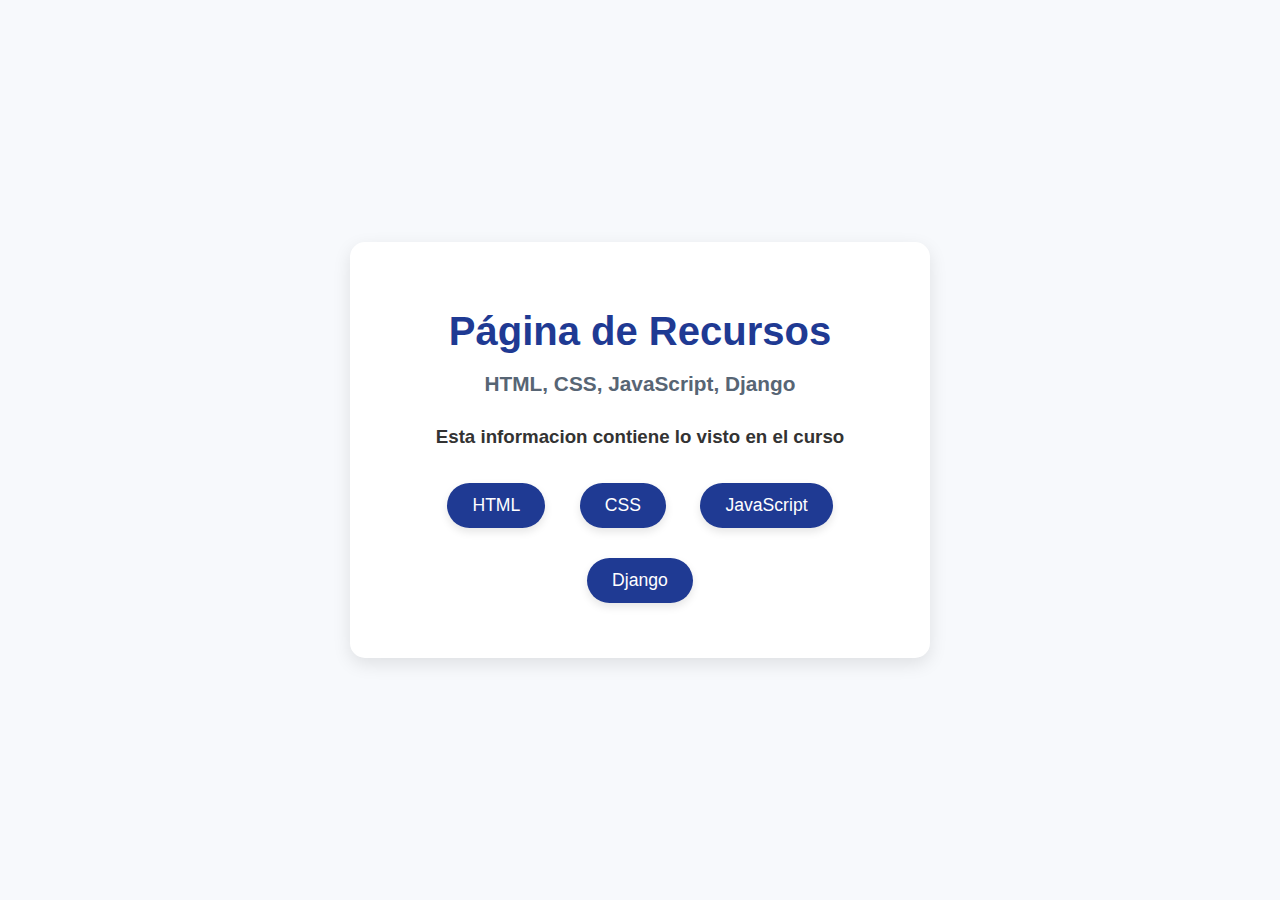
<file: index.html>
<!DOCTYPE html>
<html lang="es">
<head>
    <meta charset="UTF-8">
    <meta name="viewport" content="width=device-width, initial-scale=1.0">
    <title>Página de Recursos</title>  
    <link rel="stylesheet" href="style.css"> 
</head>
<body>
    <div class="container">
        <h1>Página de Recursos</h1>
        <h2>HTML, CSS, JavaScript, Django</h2>
        <h3> Esta informacion contiene lo visto en el curso</h3>
        <nav>
            <a href="https://www.dropbox.com/scl/fi/0xp52n09phgg0glpa3845/Estructura-HTML-1.pdf?rlkey=hqk0i1ttozdjg4j9rqw4qtmxa&st=wxiuakef&dl=0" target="_blank">HTML</a>
            <a href="https://www.dropbox.com/scl/fi/tcm67ajonfv5j8exo3k6k/Estilos-CSS.pdf?rlkey=wgtzxbnyh4x6tudlqdsvfm46m&st=bsxu7h81&dl=0" target="_blank">CSS</a>
            <a href="https://www.dropbox.com/scl/fi/1a2y1nhkx4fnyz76bpq8e/Funciones-web-con-JavaScript.pdf?rlkey=xmt26nra9ux1h1wmg9e9fkkb2&st=ofn7am7q&dl=0" target="_blank">JavaScript</a>
            <a href="https://www.dropbox.com/scl/fi/lnhadzrg11vqowkkr32yz/Introducci-n-a-Django.pdf?rlkey=q3z3nj9598ywb4218begasjlg&st=s45di10g&dl=0" target="_blank">Django</a>
        </nav>
    </div>
</body>
</html>
</file>
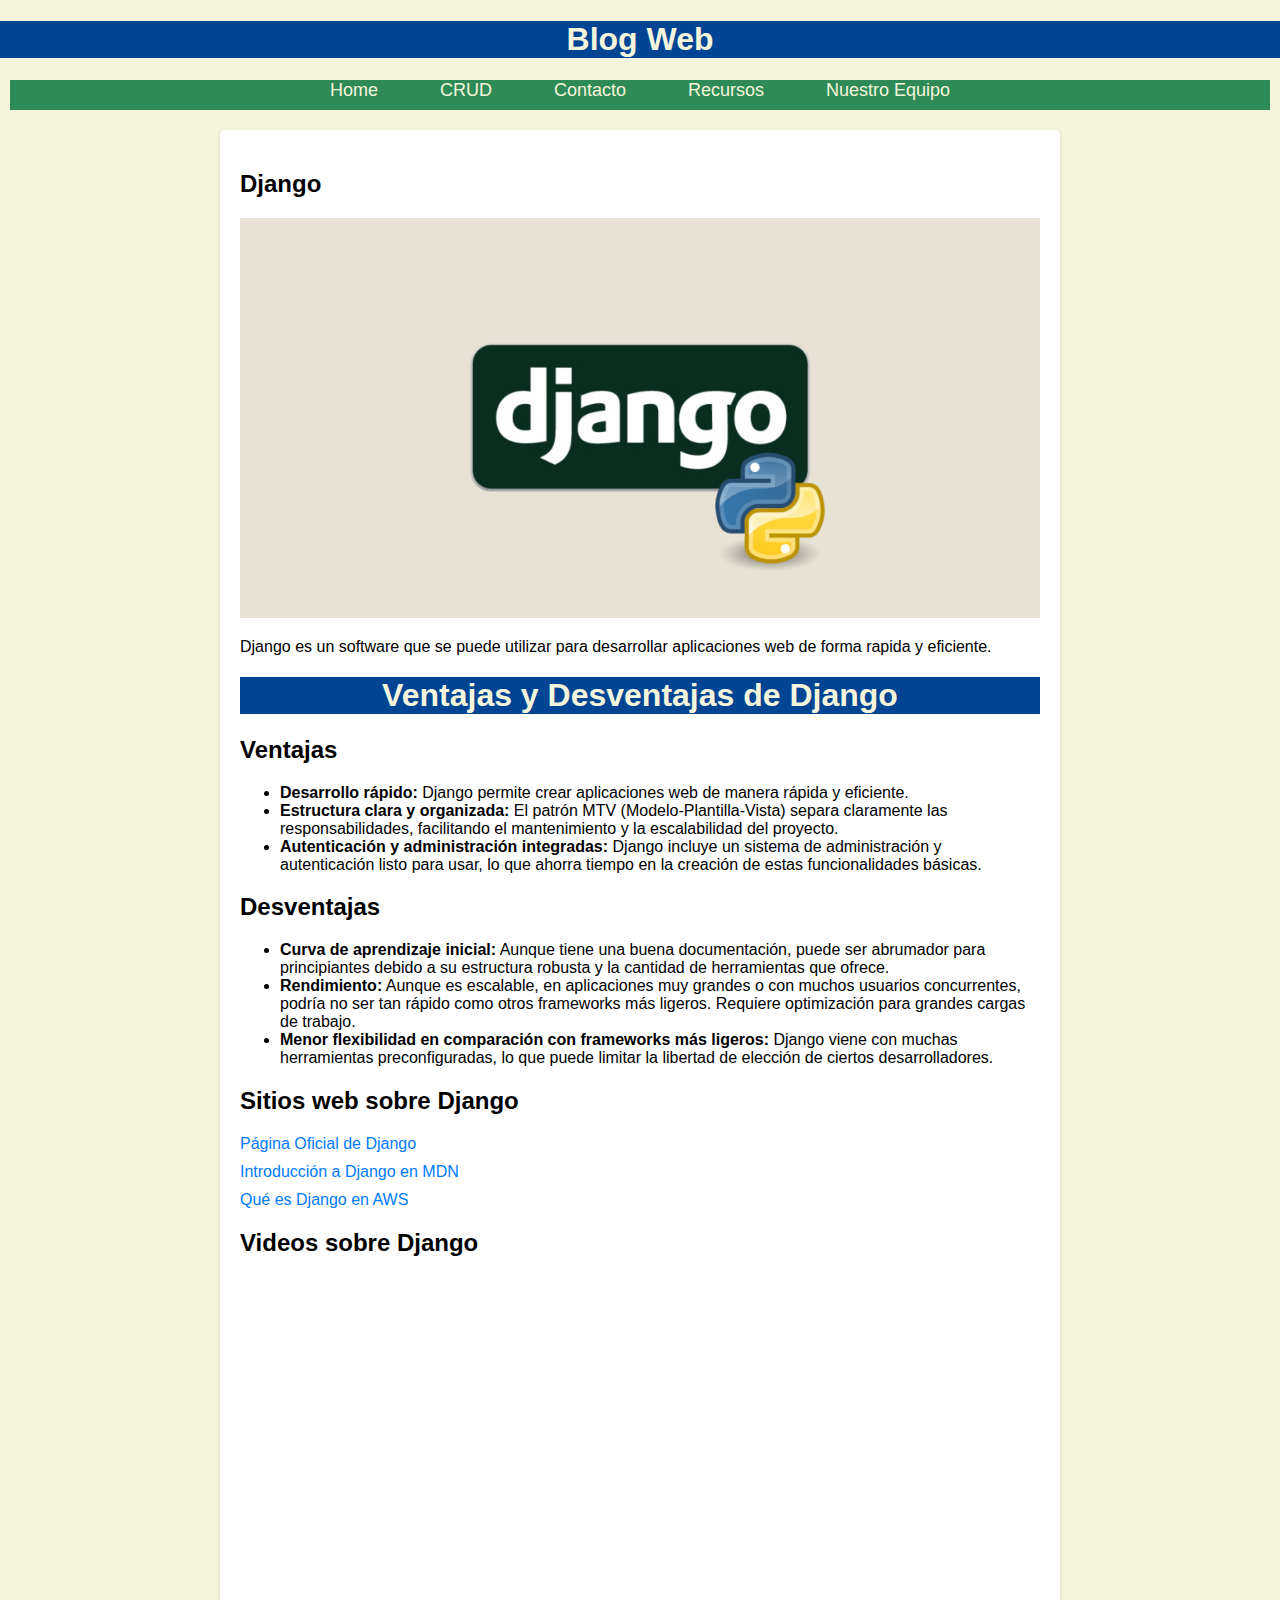
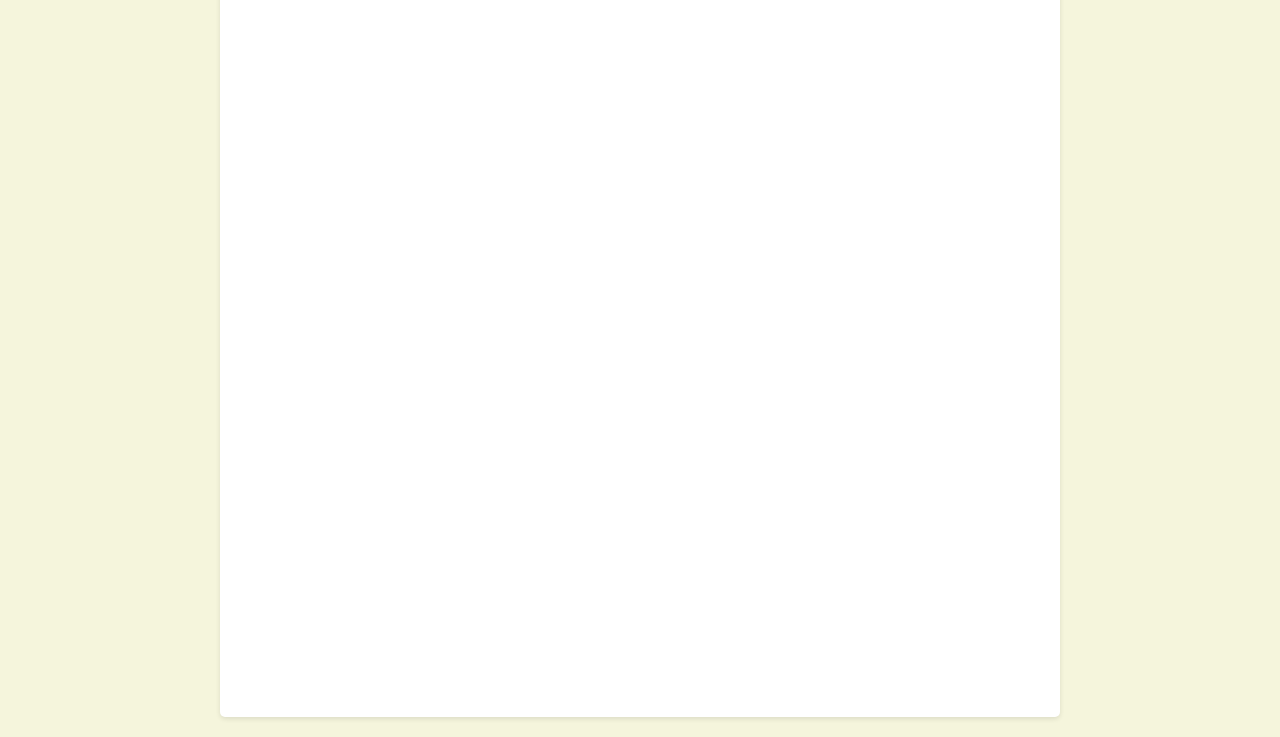
<file: Pagina 2/Index.html>
<!DOCTYPE html>
<html lang="es">
<head>
    <meta charset="UTF-8">
    <meta name="viewport" content="width=device-width, initial-scale=1.0">
    <title>Página Principal</title>
    <link rel="stylesheet" href="styles.css">
</head>
<body>
    <h1>Blog Web</h1>
    <ul id="index">
        
    </ul>

    <div id="contenido">
        <h2>Django</h2>
        <img src="/Imagenes/Django.JPG" alt="Imagen de Django" class="django-image">
        <p>Django es un software que se puede utilizar para desarrollar aplicaciones web de forma rapida y eficiente. </p>
    <h1>Ventajas y Desventajas de Django</h1>

    <h2>Ventajas</h2>
    <ul>
        <li><strong>Desarrollo rápido:</strong> Django permite crear aplicaciones web de manera rápida y eficiente.</li>
        <li><strong>Estructura clara y organizada:</strong> El patrón MTV (Modelo-Plantilla-Vista) separa claramente las responsabilidades, facilitando el mantenimiento y la escalabilidad del proyecto.</li>
        <li><strong>Autenticación y administración integradas:</strong> Django incluye un sistema de administración y autenticación listo para usar, lo que ahorra tiempo en la creación de estas funcionalidades básicas.</li>
    </ul>

    <h2>Desventajas</h2>
    <ul>
        <li><strong>Curva de aprendizaje inicial:</strong> Aunque tiene una buena documentación, puede ser abrumador para principiantes debido a su estructura robusta y la cantidad de herramientas que ofrece.</li>
        <li><strong>Rendimiento:</strong> Aunque es escalable, en aplicaciones muy grandes o con muchos usuarios concurrentes, podría no ser tan rápido como otros frameworks más ligeros. Requiere optimización para grandes cargas de trabajo.</li>
        <li><strong>Menor flexibilidad en comparación con frameworks más ligeros:</strong> Django viene con muchas herramientas preconfiguradas, lo que puede limitar la libertad de elección de ciertos desarrolladores.</li>
    </ul>
        <h2>Sitios web sobre Django</h2>
        <ul class="table-of-contents">
            <li><a href="https://www.djangoproject.com" target="_blank">Página Oficial de Django</a></li>
            <li><a href="https://developer.mozilla.org/es/docs/Learn/Server-side/Django/Introduction" target="_blank">Introducción a Django en MDN</a></li>
            <li><a href="https://aws.amazon.com/es/what-is/django/" target="_blank">Qué es Django en AWS</a></li>
        </ul>
        <h2>Videos sobre Django</h2>
        <iframe width="560" height="315" src="https://www.youtube.com/embed/srkMntDfil4" title="Video sobre Django" frameborder="0" allowfullscreen></iframe>
        <iframe width="560" height="315" src="https://www.youtube.com/embed/nGvWAfu_a7c" title="Otro Video sobre Django" frameborder="0" allowfullscreen></iframe>
    </div>

    <script src="script.js"></script>
</body>
</html>
</file>
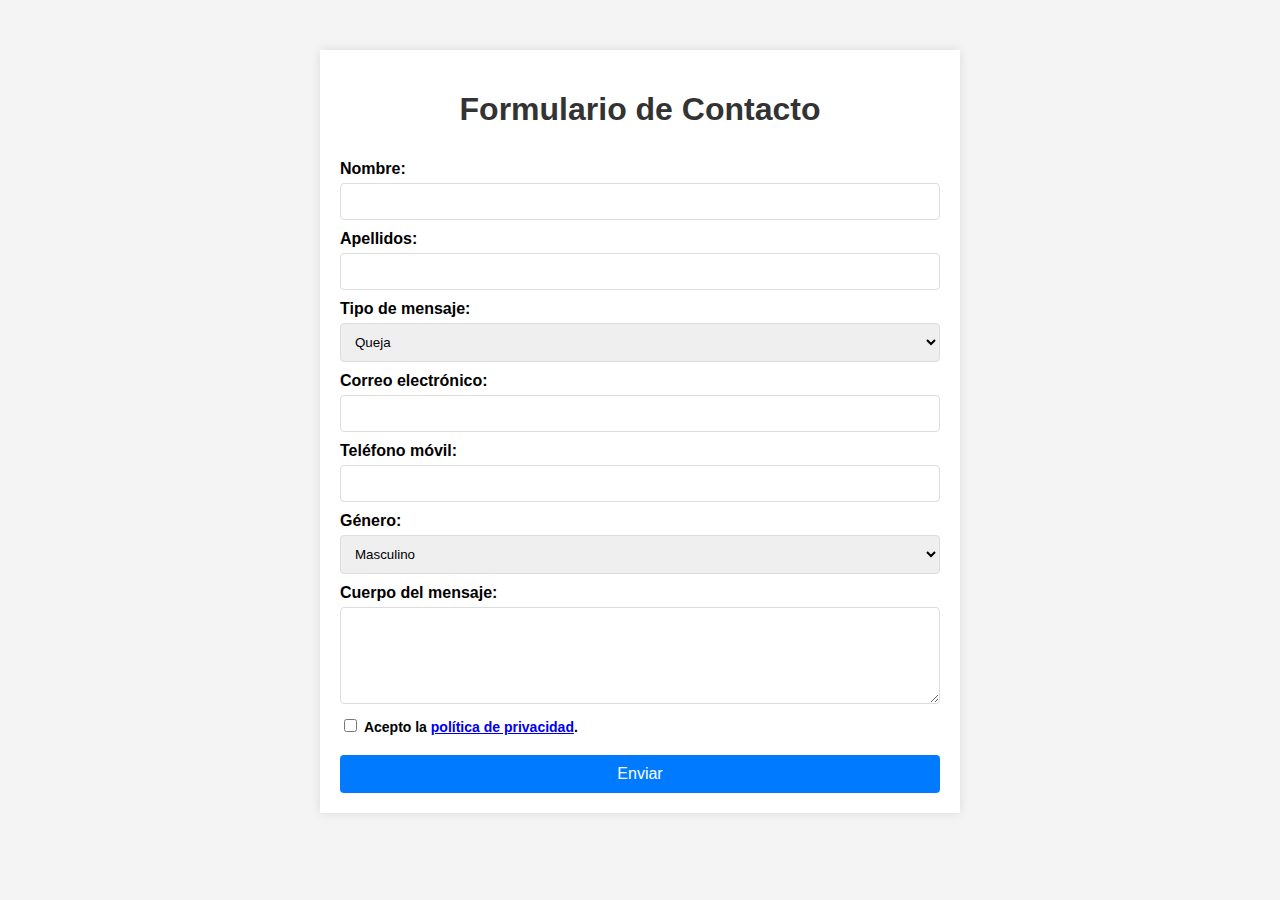
<file: PagContacto.html>
<!DOCTYPE html>
<html lang="es">
<head>
    <meta charset="UTF-8">
    <meta name="viewport" content="width=device-width, initial-scale=1.0">
    <title>Contacto</title>
    <link rel="stylesheet" href="StylesContact.css">
</head>
<body>
    <div class="contact-container">
        <h1>Formulario de Contacto</h1>
        <form action="/enviar" method="post" id="contactForm">
            <label for="nombre">Nombre:</label>
            <input type="text" id="nombre" name="nombre" required>

            <label for="apellidos">Apellidos:</label>
            <input type="text" id="apellidos" name="apellidos" required>

            <label for="tipoMensaje">Tipo de mensaje:</label>
            <select id="tipoMensaje" name="tipoMensaje" required>
                <option value="queja">Queja</option>
                <option value="sugerencia">Sugerencia</option>
                <option value="felicitacion">Felicitación</option>
                <option value="otro">Otro</option>
            </select>

            <label for="correo">Correo electrónico:</label>
            <input type="email" id="correo" name="correo" required>

            <label for="telefono">Teléfono móvil:</label>
            <input type="tel" id="telefono" name="telefono" required>

            <label for="genero">Género:</label>
            <select id="genero" name="genero" required>
                <option value="masculino">Masculino</option>
                <option value="femenino">Femenino</option>
                <option value="otro">Otro</option>
                <option value="prefieroNoDecirlo">Prefiero no decirlo</option>
            </select>

            <label for="mensaje">Cuerpo del mensaje:</label>
            <textarea id="mensaje" name="mensaje" rows="5" required></textarea>

            <div class="privacy-policy">
                <input type="checkbox" id="privacyPolicy" name="privacyPolicy" required>
                <label for="privacyPolicy">
                    Acepto la <a href="#" id="openModal">política de privacidad</a>.
                </label>
            </div>

            <button type="submit">Enviar</button>
        </form>
    </div>

    <!-- Modal -->
    <div id="privacyModal" class="modal">
        <div class="modal-content">
            <span class="close">&times;</span>
            <h2>Aviso de Confidencialidad</h2>
            <p> Este sitio web, desarrollado utilizando el framework Django, respeta y protege la privacidad de sus usuarios. Los datos personales que se recojan a través de este formulario serán tratados con estricta confidencialidad y utilizados únicamente para los fines específicos para los que se han recabado, como responder a sus solicitudes, quejas, sugerencias o felicitaciones.
                No compartiremos su información personal con terceros sin su consentimiento explícito, salvo en los casos en que la ley lo exija o por requerimiento de una autoridad competente. Todos los datos proporcionados serán almacenados de manera segura en nuestros sistemas y se tomarán medidas técnicas y organizativas para evitar su acceso no autorizado, alteración o pérdida.
                Al enviar este formulario, usted reconoce haber leído y aceptado nuestra política de privacidad y consiente el uso de sus datos de acuerdo con los términos descritos.
                Si tiene cualquier duda acerca del tratamiento de sus datos o desea ejercer sus derechos de acceso, rectificación, cancelación u oposición, puede contactarnos a través de blog_sobre@Django.com o consultar nuestra Política de Privacidad completa.
            </p>
        </div>
    </div>

    <script src="Contacto.js"></script>
</body>
</html>
</file>
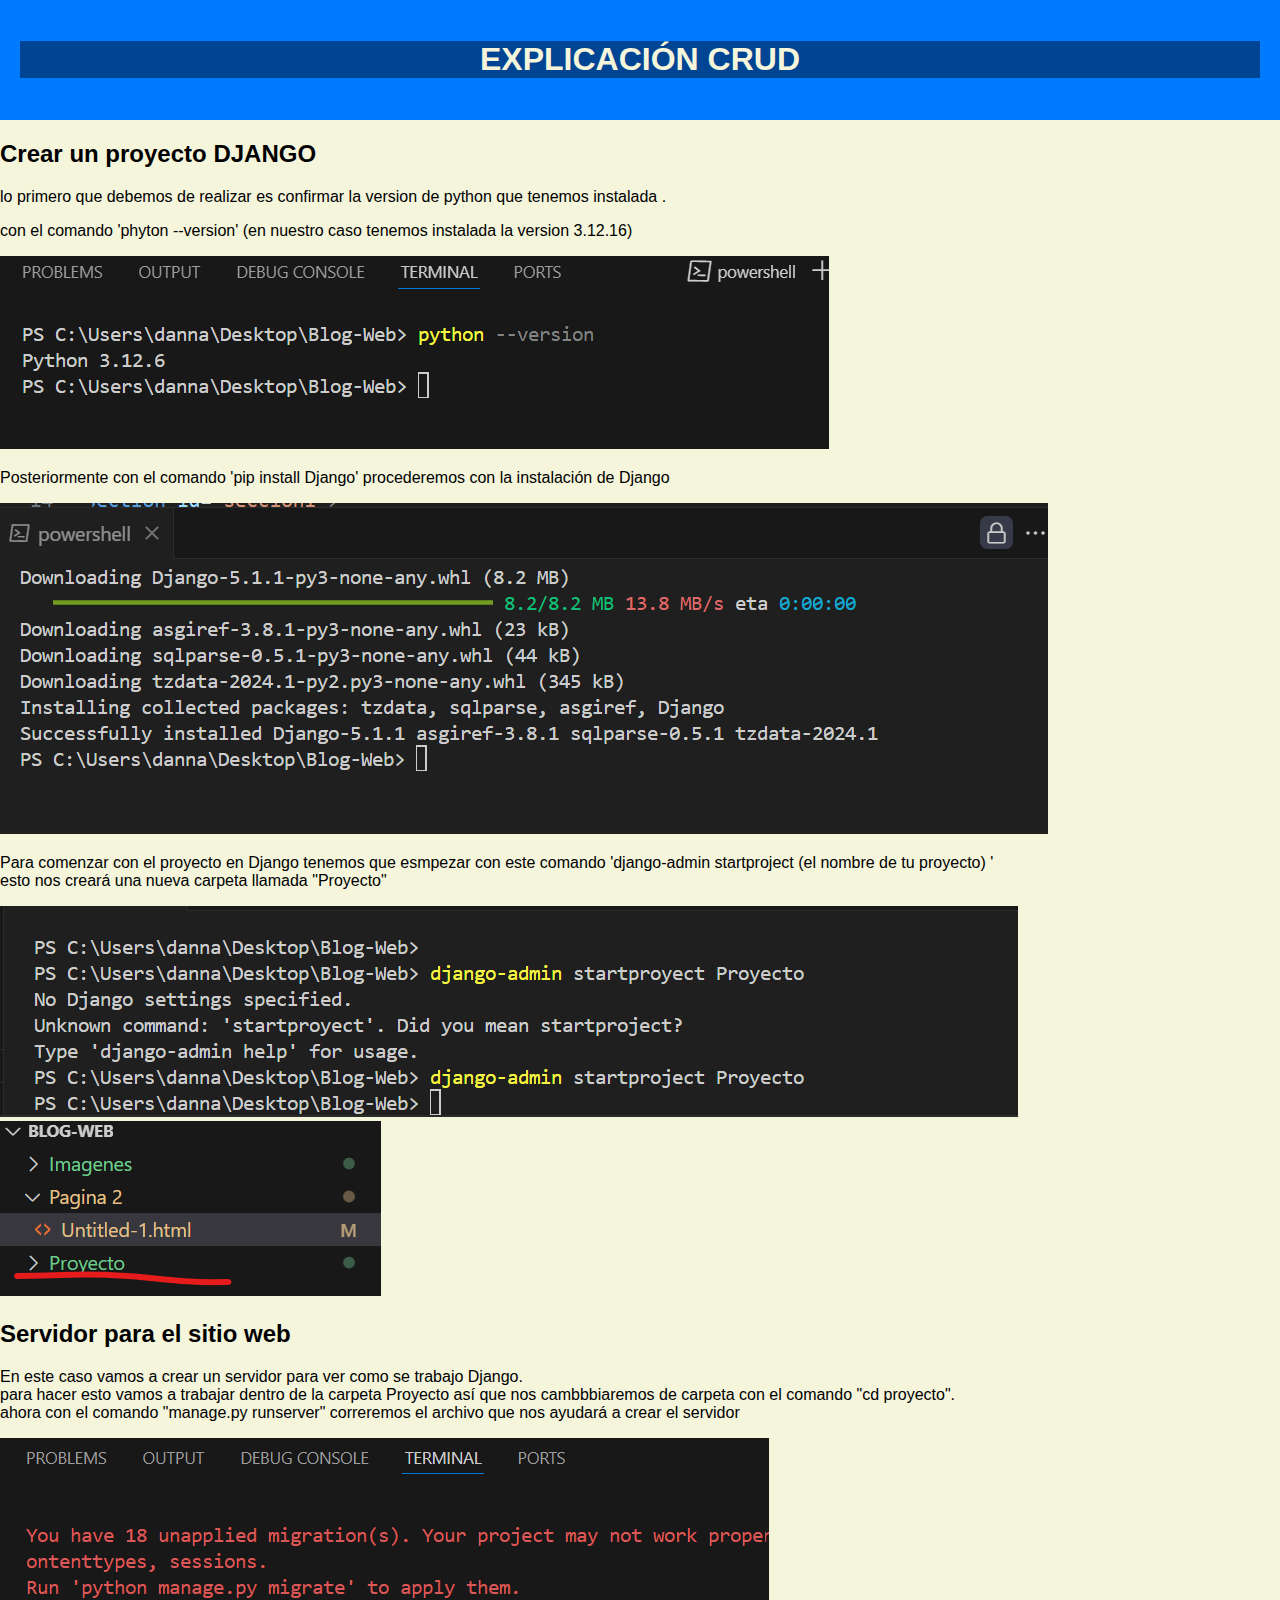
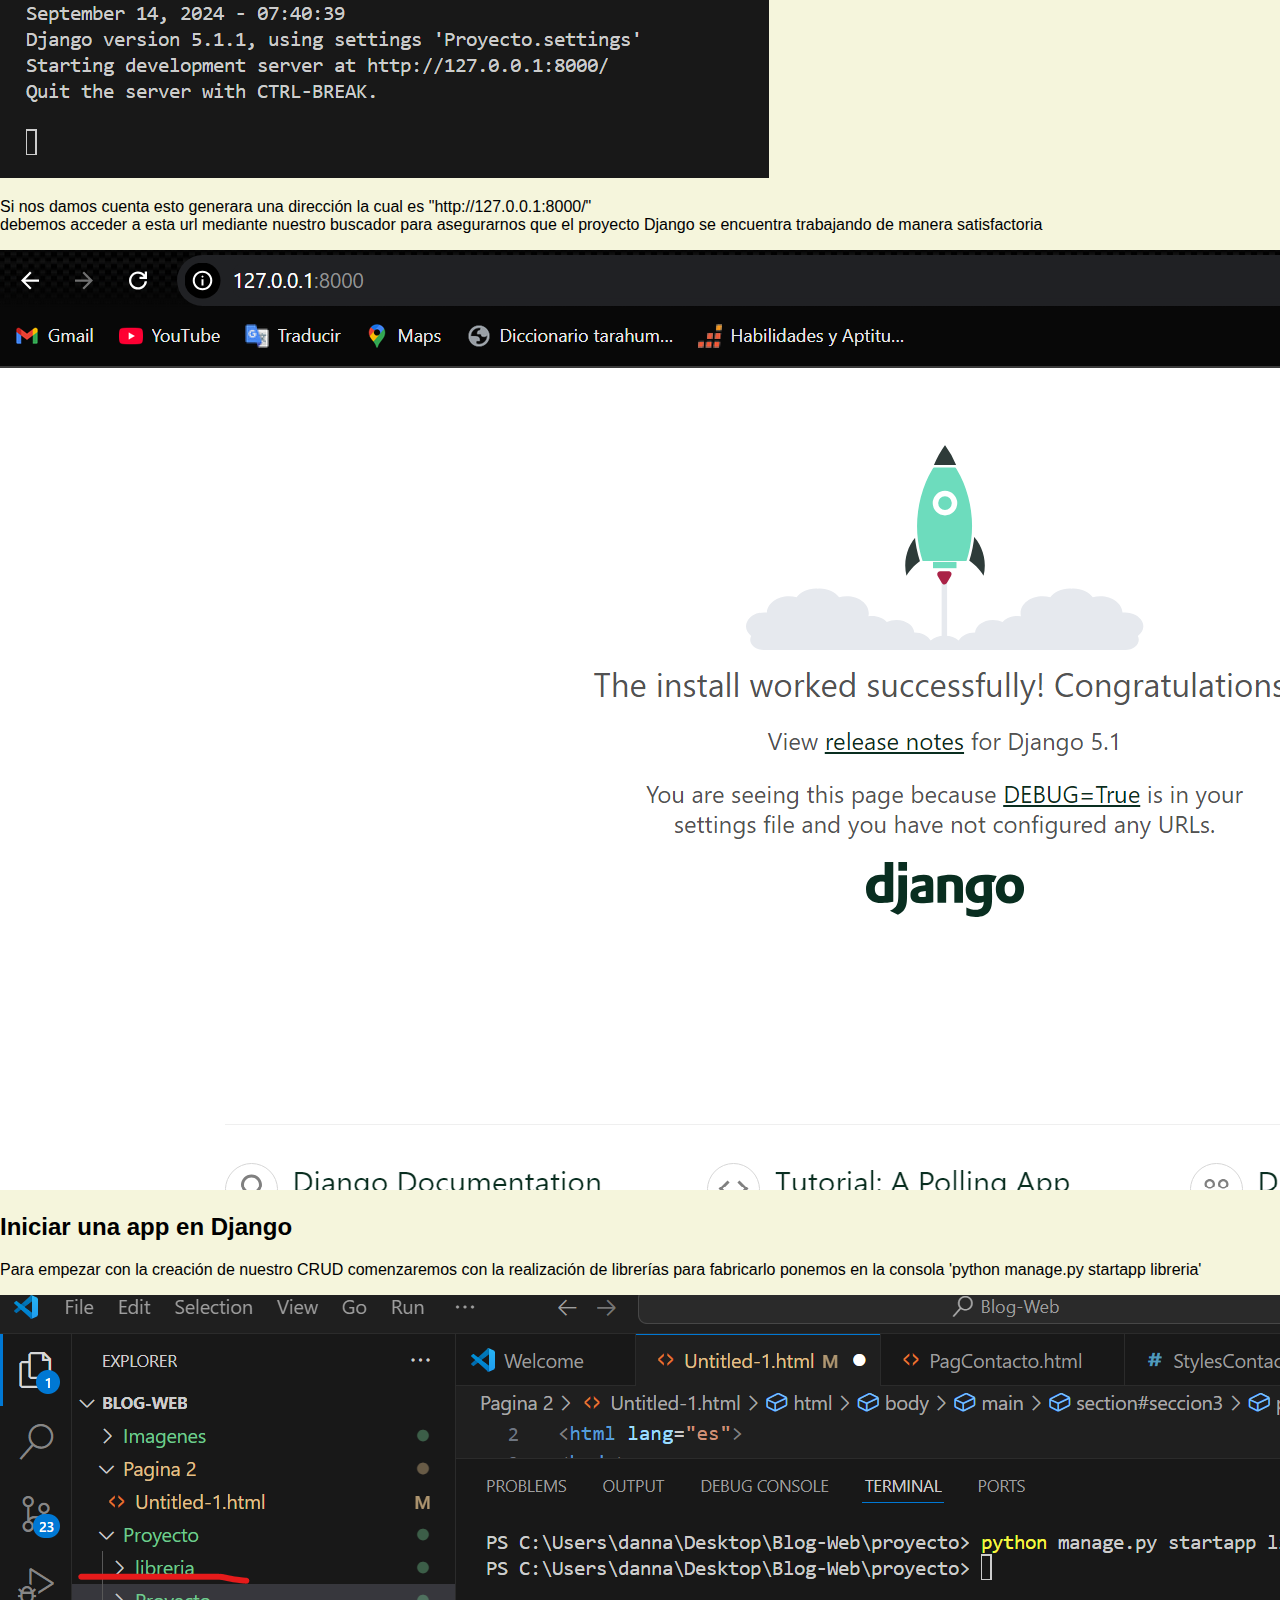
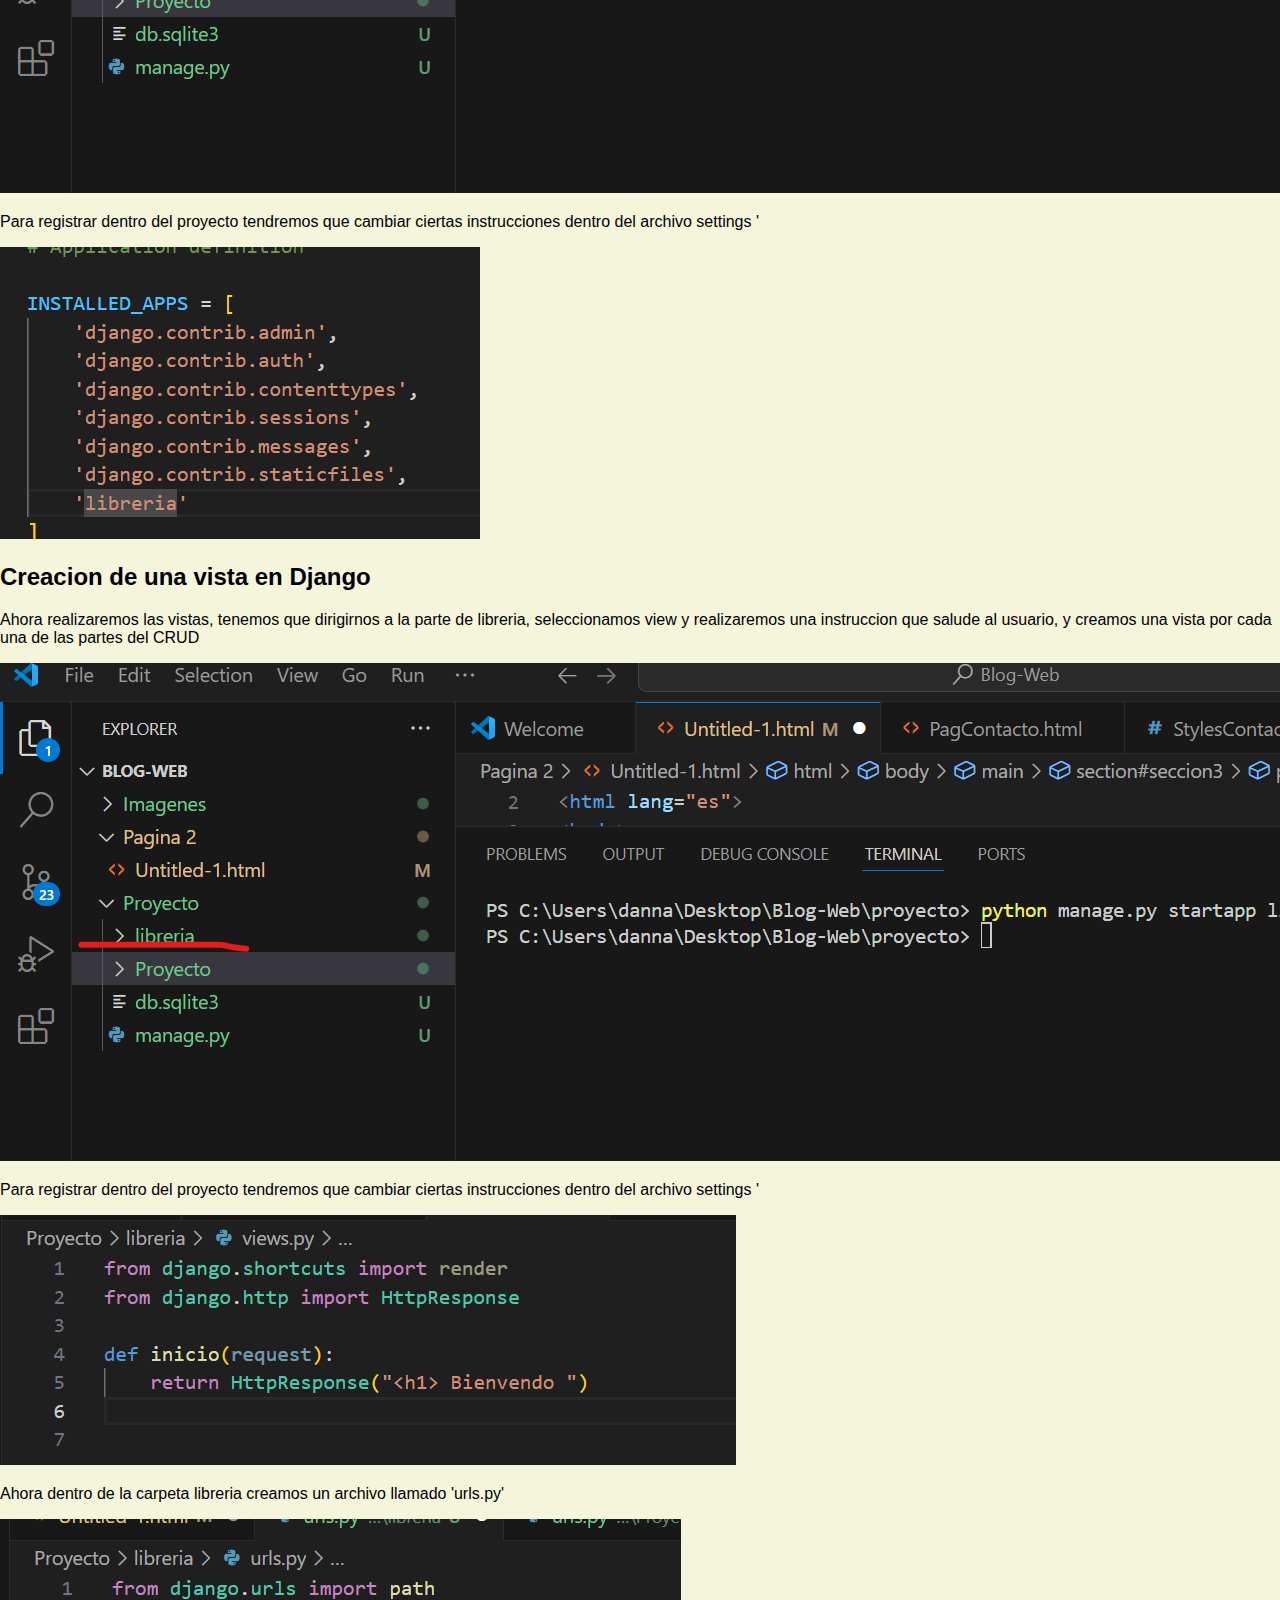
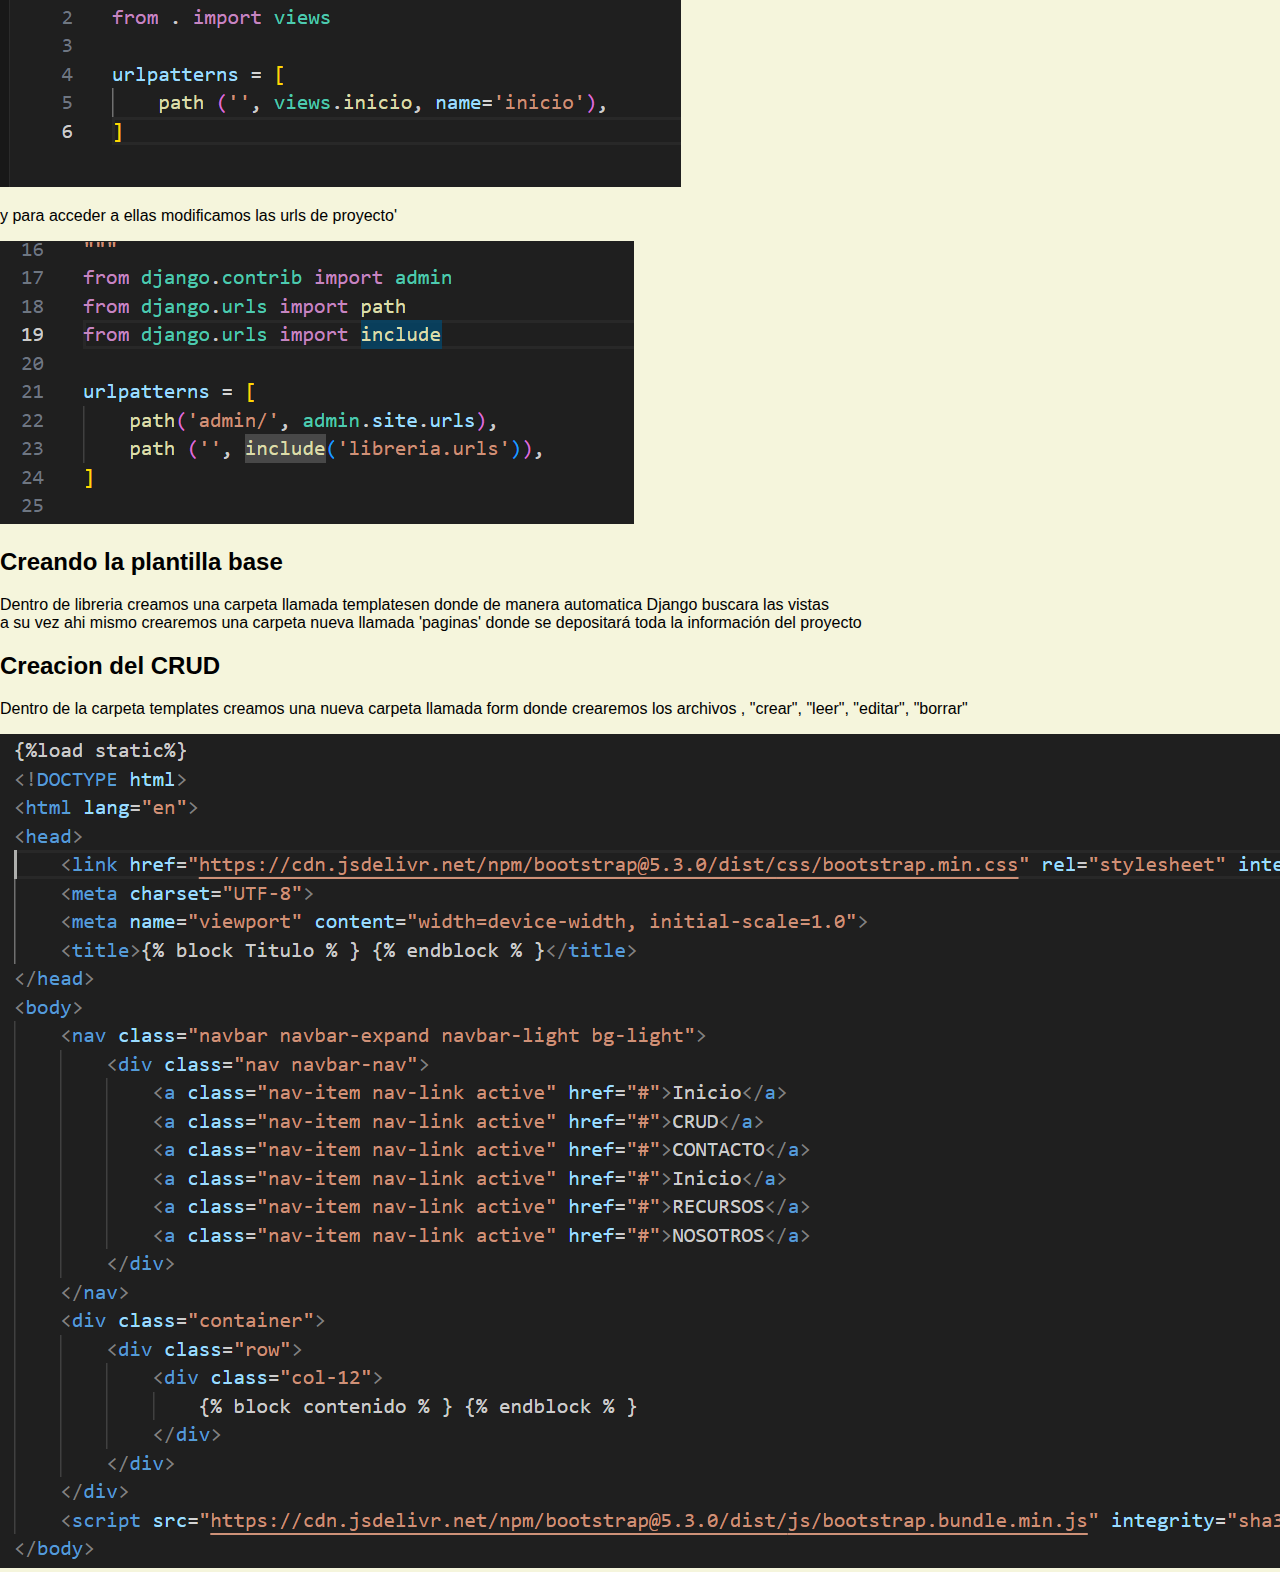
<file: Pagina 2/Crud.html>
<!DOCTYPE html>
<html lang="es">
<head>
    <meta charset="UTF-8">
    <meta name="viewport" content="width=device-width, initial-scale=1.0">
    <title>EXPLICACION CRUD</title>
    <link rel="stylesheet" href="styles.css">
</head>
<body>
    <header>
        <h1>EXPLICACIÓN CRUD</h1>
    </header>
    <main>
        <section id="seccion1">
            <h2>Crear un proyecto DJANGO</h2>
            <p>lo primero que debemos de realizar es confirmar la version de python que tenemos instalada .</p>
            <p> con el comando 'phyton --version' (en nuestro caso tenemos instalada la version 3.12.16)</p>
            <img src="/Imagenes/versionpy.png" alt="Version de python">
            <p> Posteriormente con el comando 'pip install Django' procederemos con la instalación de Django </p>
            <img src="/Imagenes/instdjango.png" alt="Instalación de Django">
            <p> Para comenzar con el proyecto en Django tenemos que esmpezar con este comando 'django-admin startproject (el nombre de tu proyecto) ' <br>esto nos creará una nueva carpeta llamada "Proyecto" </br> </p>
            <img src="/Imagenes/startproj.png" alt="creacion proyecto">
            <img src="/Imagenes/carpproyecto.png" alt=" creacion carpeta">
        </section>
        <section id="seccion2">
            <h2>Servidor para el sitio web </h2>
            <p>En este caso vamos a crear un servidor para ver como se trabajo Django. <br> para hacer esto vamos a trabajar dentro de la carpeta Proyecto así que nos cambbbiaremos de carpeta con el comando "cd proyecto".<br> ahora con el comando "manage.py runserver" correremos el archivo que nos ayudará a crear el servidor</p>
            <img src="/Imagenes/run server.png" alt="Creación del servidor">
            <p>Si nos damos cuenta esto generara una dirección la cual es "http://127.0.0.1:8000/" <br> debemos acceder a esta url mediante nuestro buscador para asegurarnos que el proyecto Django se encuentra
            trabajando de manera satisfactoria </p>
            <img src="/Imagenes/Django.png" alt="confirmación Django">
        </section>
    <section id="seccion3">
        <h2>Iniciar una app en Django</h2>
        <p> Para empezar con la creación de nuestro CRUD comenzaremos con la realización de librerías
            para fabricarlo ponemos en la consola 'python manage.py startapp libreria'
        </p>
        <img src="/Imagenes/libreria.png" alt="creacion de libreria">
        <p> Para registrar dentro del proyecto tendremos que cambiar ciertas instrucciones dentro del archivo settings '
        </p>
        <img src="/Imagenes/libreriaset.png" alt="configuración de libreria">
    </section>
    <section id="seccion4">
        <h2>Creacion de una vista en Django</h2>
        <p> Ahora realizaremos las vistas, tenemos que dirigirnos a la parte de libreria, seleccionamos view y realizaremos una instruccion que salude al 
            usuario, y creamos una vista por cada una de las partes del CRUD
        </p>
        <img src="/Imagenes/libreria.png" alt="creacion de libreria">
        <p> Para registrar dentro del proyecto tendremos que cambiar ciertas instrucciones dentro del archivo settings '
        </p>
        <img src="/Imagenes/defsaludo.png" alt="Función saludo">
        <p>Ahora dentro de la carpeta libreria creamos un archivo llamado 'urls.py'</p>
        <img src="/Imagenes/urlslib.png" alt="Creación urls">
        <p>y para acceder a ellas modificamos las urls de proyecto'</p>
        <img src="/Imagenes/urlspro.png" alt="Creación urls">
    </section>
 
</section>
<section>
    <h2>Creando la plantilla base</h2>
    <p> Dentro de libreria creamos una carpeta llamada templatesen donde
        de manera automatica Django buscara las vistas <br> a su vez ahi mismo crearemos una carpeta nueva
        llamada 'paginas' donde se depositará toda la información del proyecto
    </p>
    <h2>Creacion del CRUD</h2>
    <p> Dentro de la carpeta templates creamos una nueva carpeta llamada form donde crearemos los archivos , "crear", "leer", "editar", "borrar"
    </p>
    <img src="/Imagenes/base.png" alt=" creacion de la base del doc">
</section>
<script src="script.js"></script>
</file>
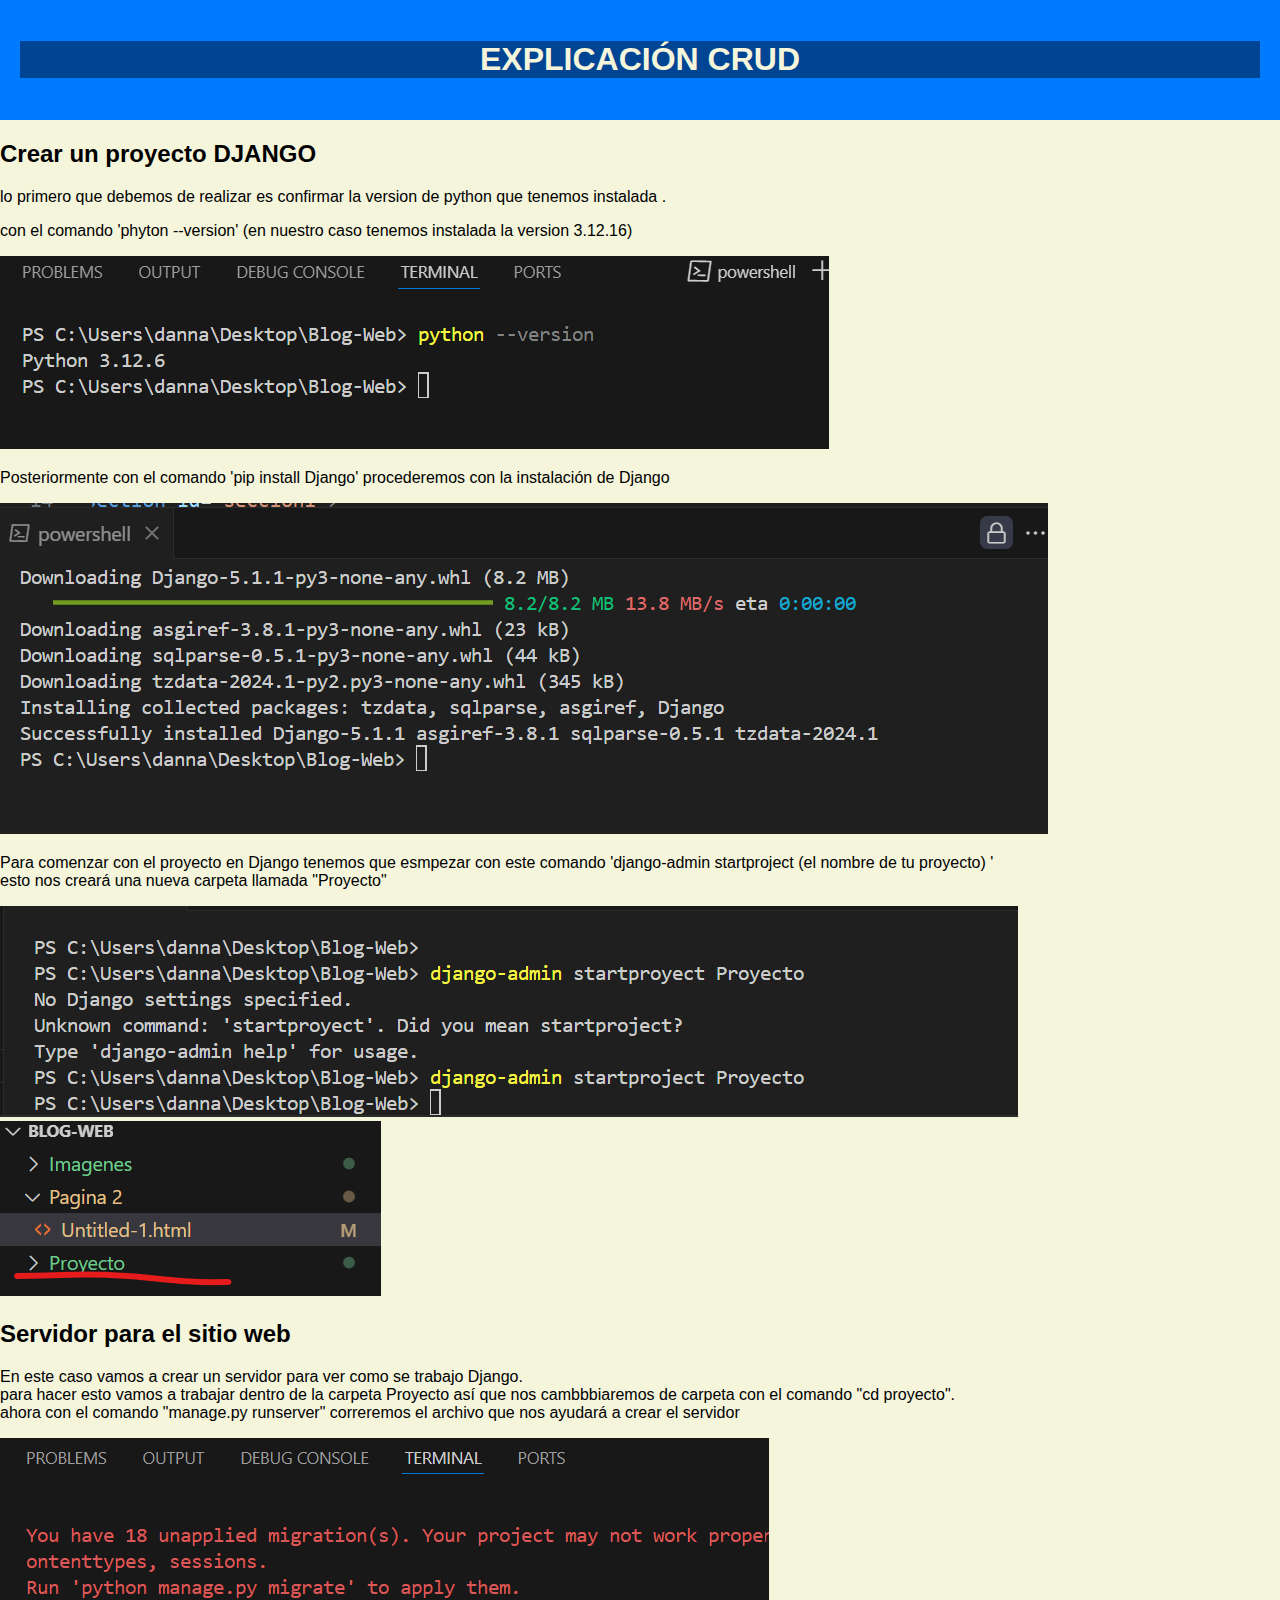
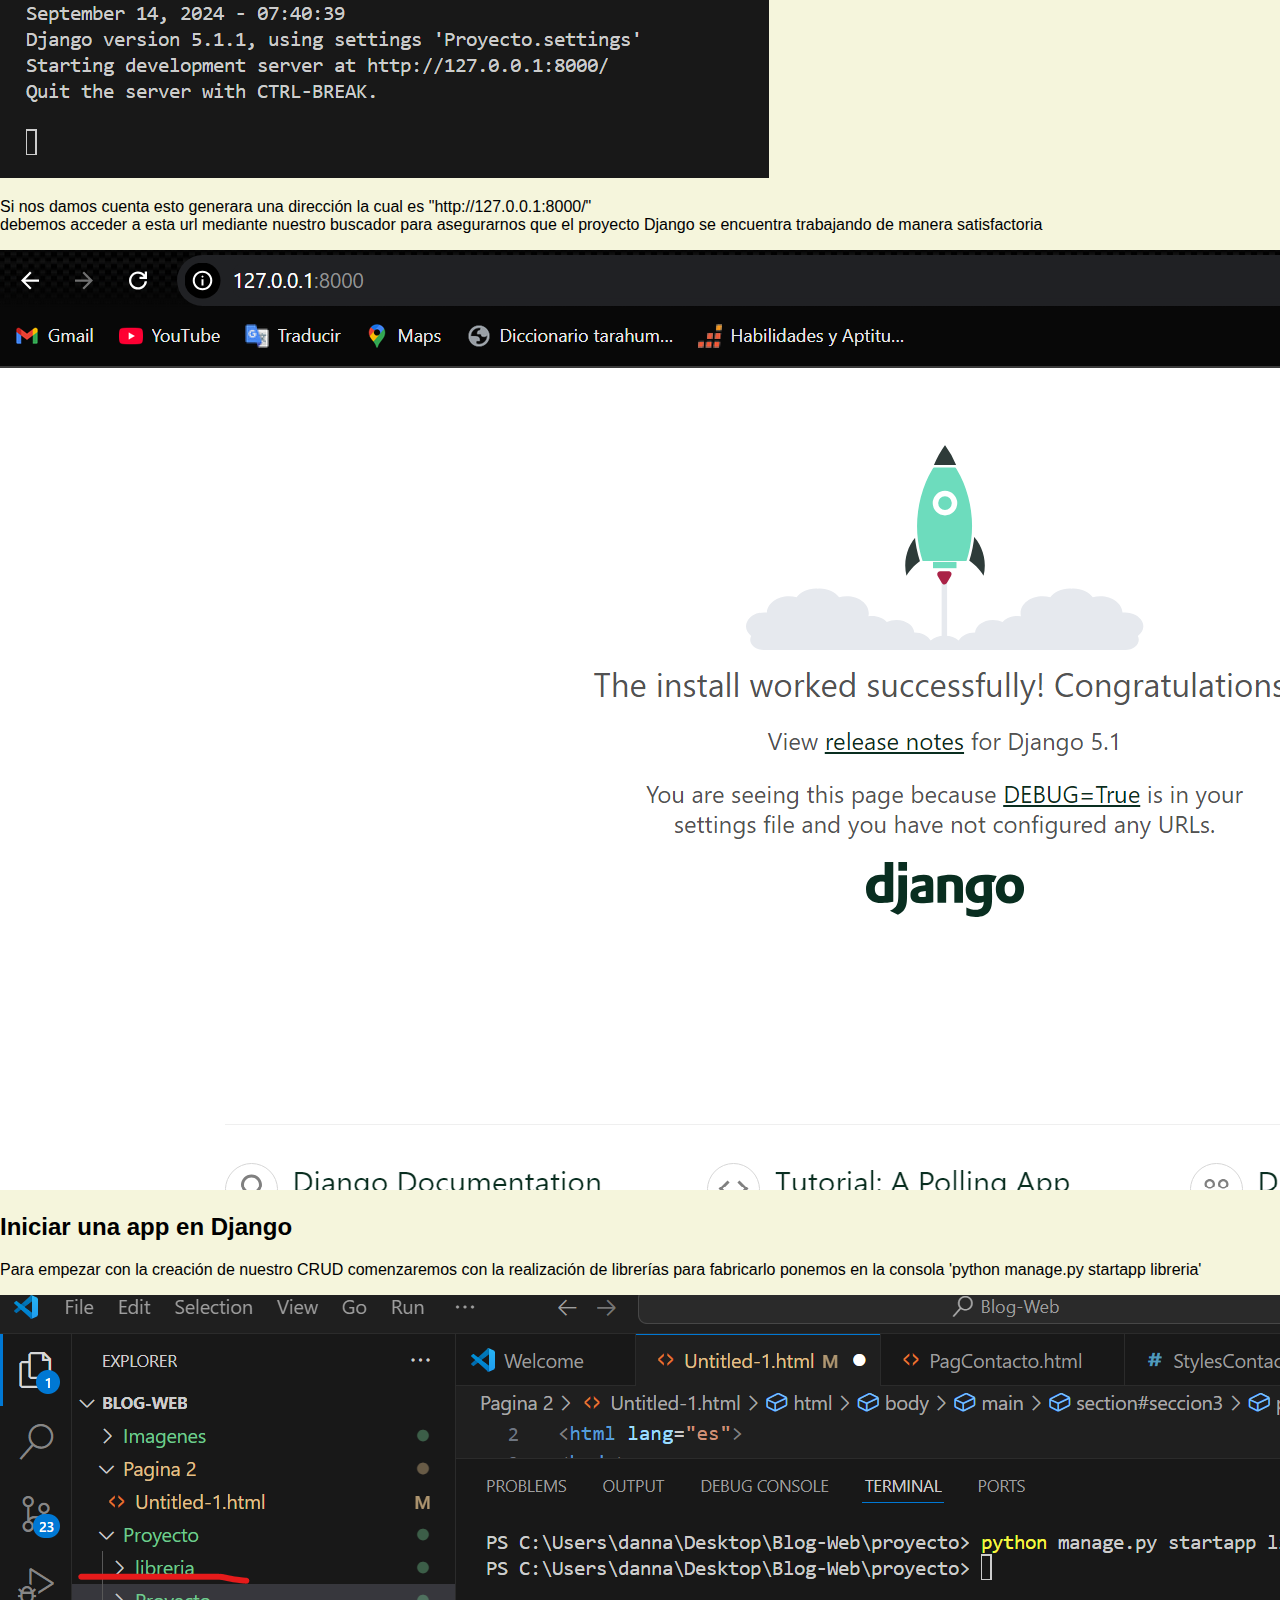
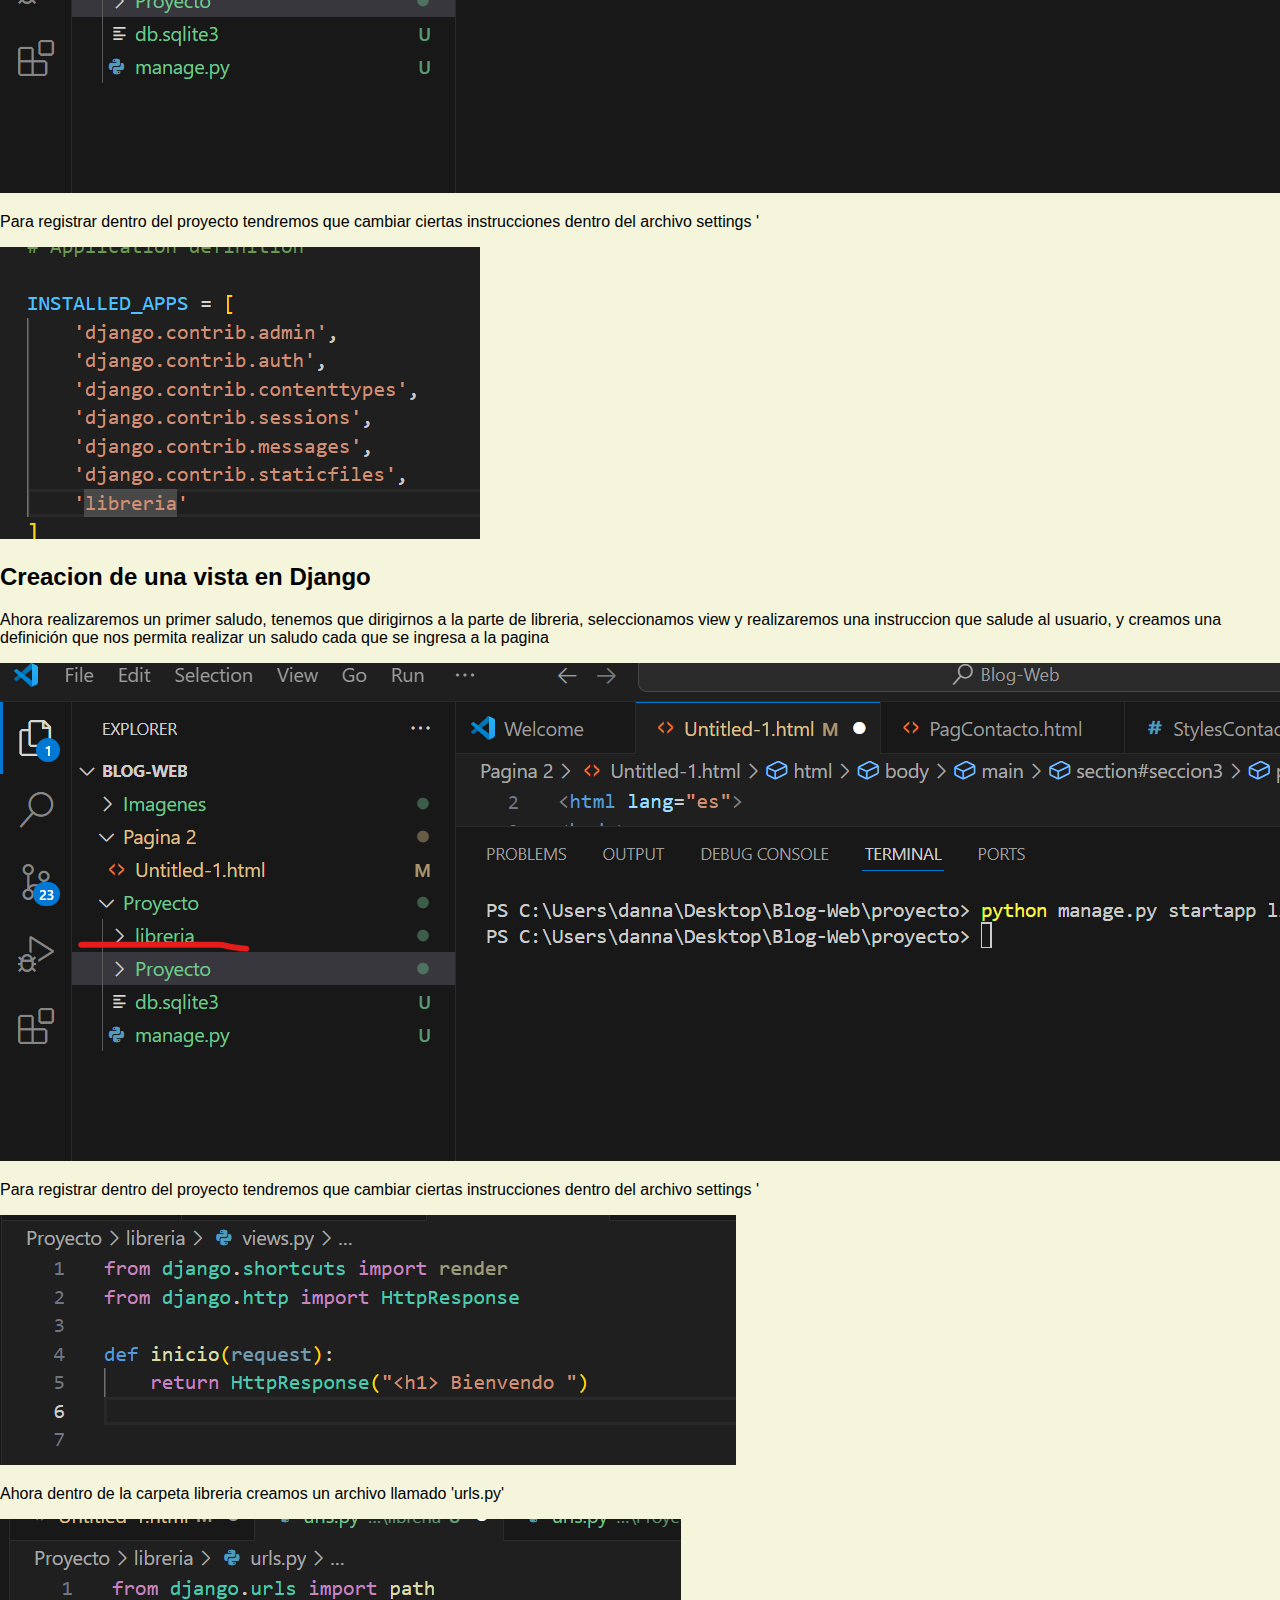
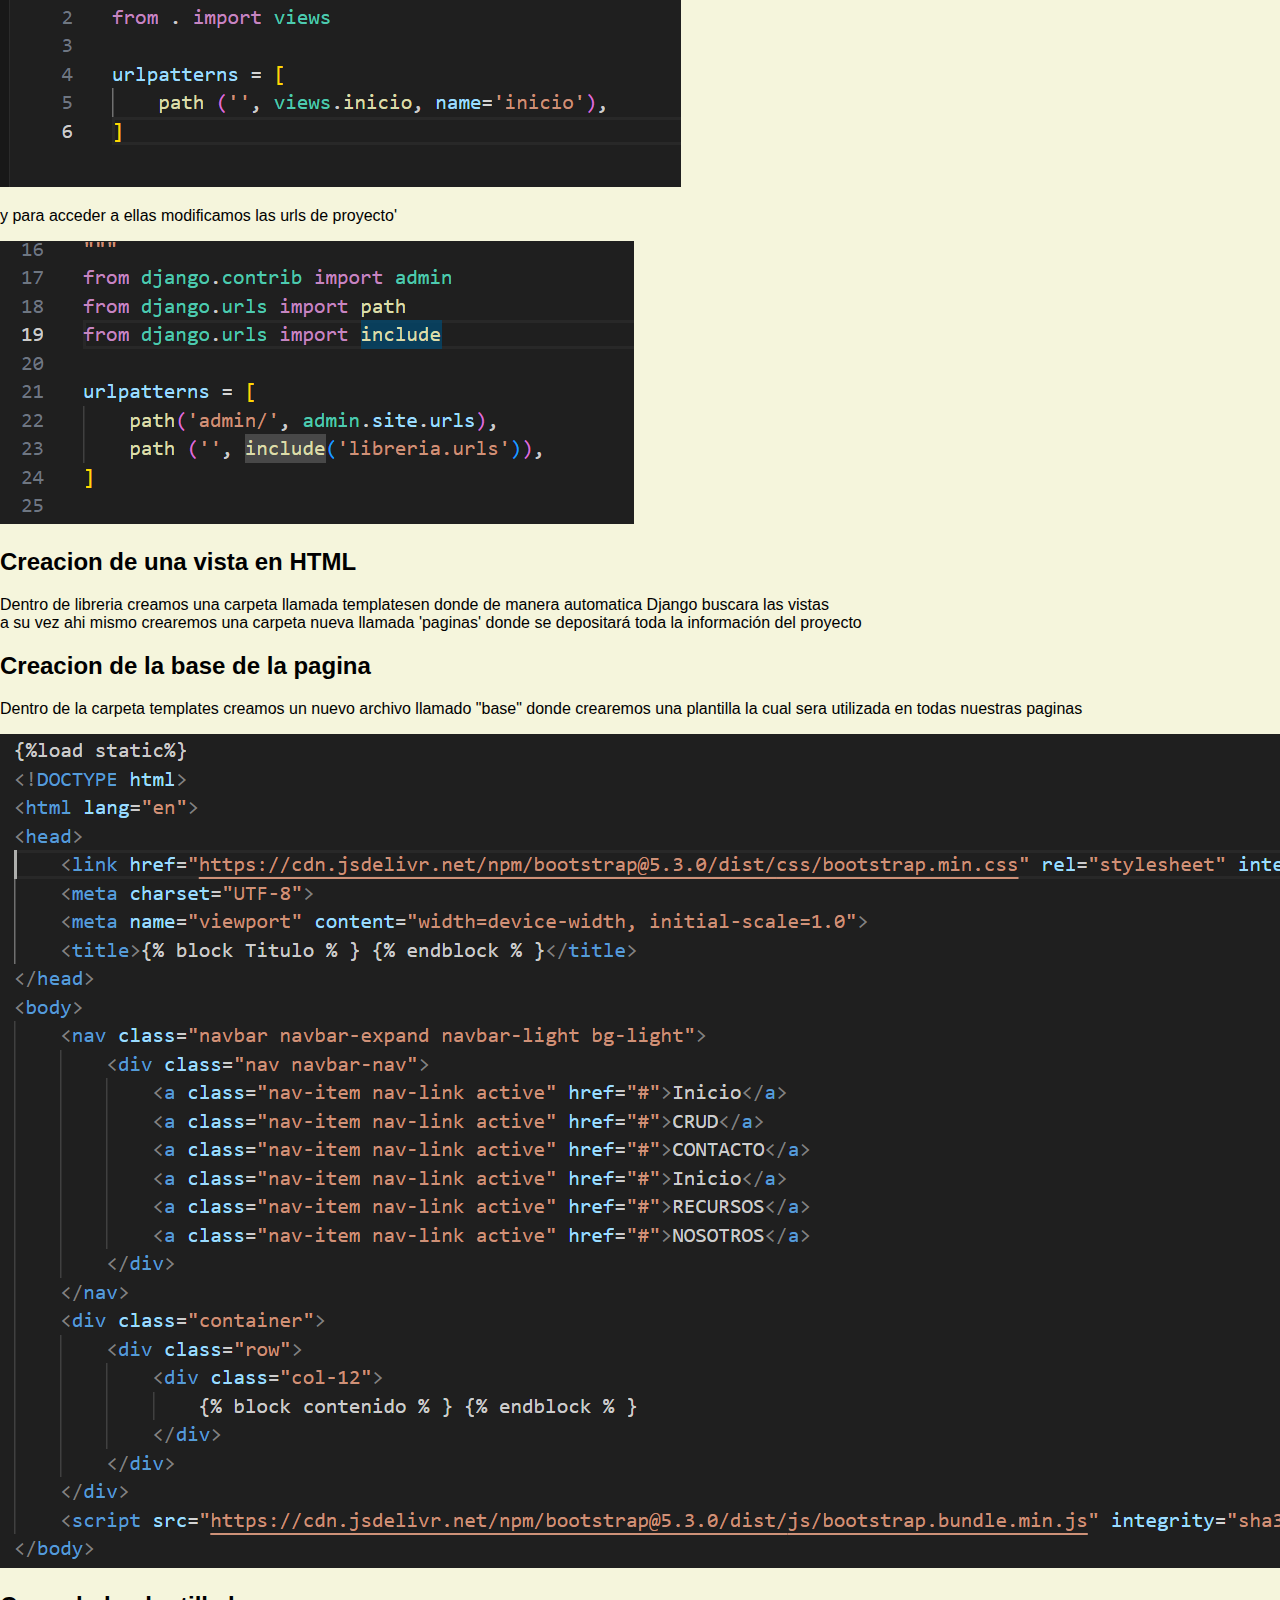
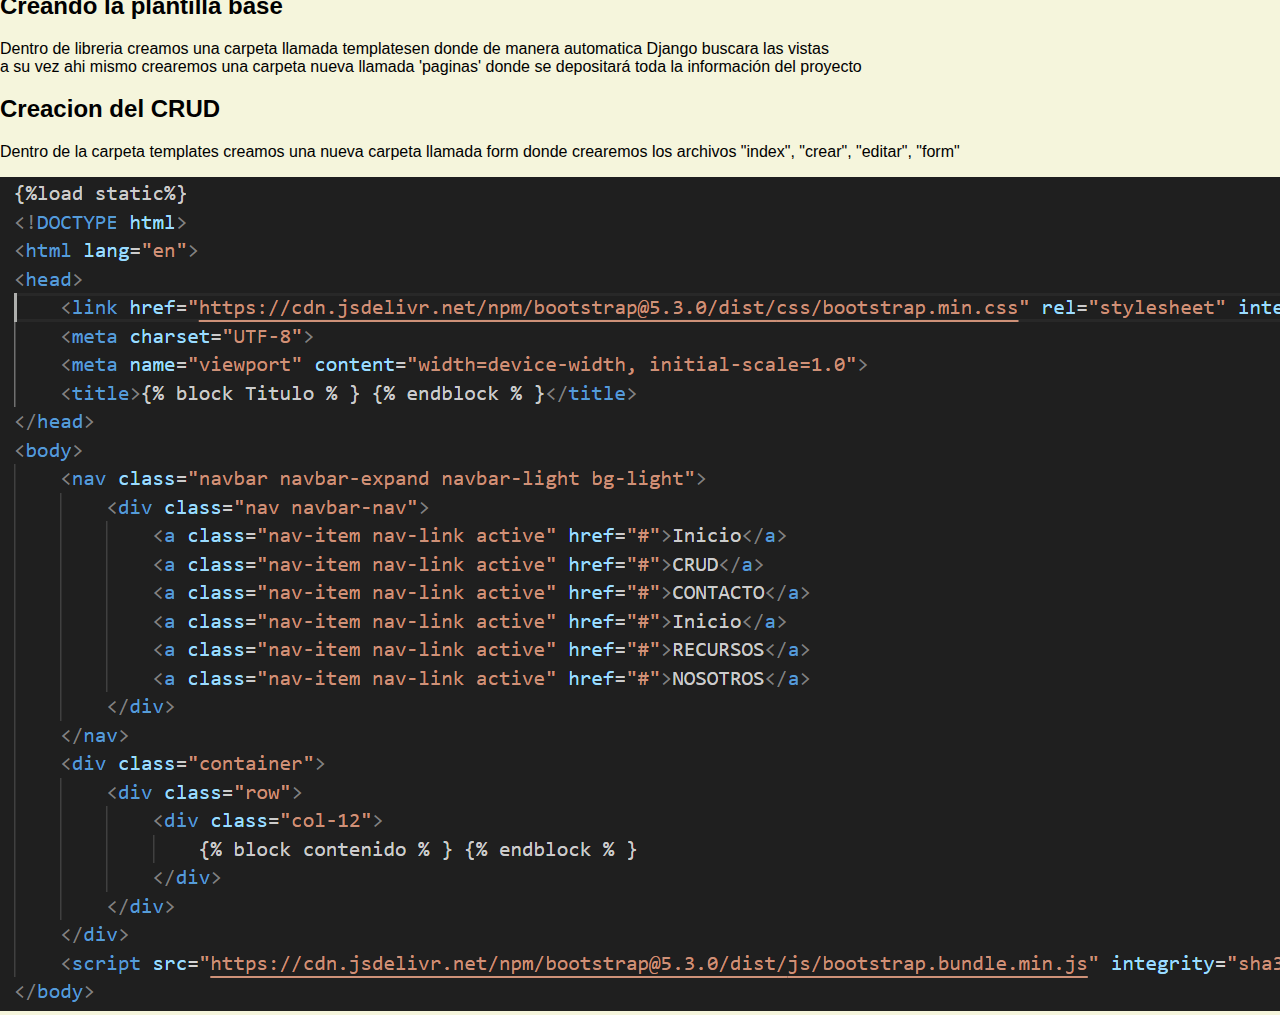
<file: Pagina 2/Untitled-1.html>
<!DOCTYPE html>
<html lang="es">
<head>
    <meta charset="UTF-8">
    <meta name="viewport" content="width=device-width, initial-scale=1.0">
    <title>EXPLICACION CRUD</title>
    <link rel="stylesheet" href="styles.css">
</head>
<body>
    <header>
        <h1>EXPLICACIÓN CRUD</h1>
    </header>
    <main>
        <section id="seccion1">
            <h2>Crear un proyecto DJANGO</h2>
            <p>lo primero que debemos de realizar es confirmar la version de python que tenemos instalada .</p>
            <p> con el comando 'phyton --version' (en nuestro caso tenemos instalada la version 3.12.16)</p>
            <img src="/Imagenes/versionpy.png" alt="Version de python">
            <p> Posteriormente con el comando 'pip install Django' procederemos con la instalación de Django </p>
            <img src="/Imagenes/instdjango.png" alt="Instalación de Django">
            <p> Para comenzar con el proyecto en Django tenemos que esmpezar con este comando 'django-admin startproject (el nombre de tu proyecto) ' <br>esto nos creará una nueva carpeta llamada "Proyecto" </br> </p>
            <img src="/Imagenes/startproj.png" alt="creacion proyecto">
            <img src="/Imagenes/carpproyecto.png" alt=" creacion carpeta">
        </section>
        <section id="seccion2">
            <h2>Servidor para el sitio web </h2>
            <p>En este caso vamos a crear un servidor para ver como se trabajo Django. <br> para hacer esto vamos a trabajar dentro de la carpeta Proyecto así que nos cambbbiaremos de carpeta con el comando "cd proyecto".<br> ahora con el comando "manage.py runserver" correremos el archivo que nos ayudará a crear el servidor</p>
            <img src="/Imagenes/run server.png" alt="Creación del servidor">
            <p>Si nos damos cuenta esto generara una dirección la cual es "http://127.0.0.1:8000/" <br> debemos acceder a esta url mediante nuestro buscador para asegurarnos que el proyecto Django se encuentra
            trabajando de manera satisfactoria </p>
            <img src="/Imagenes/Django.png" alt="confirmación Django">
        </section>
    <section id="seccion3">
        <h2>Iniciar una app en Django</h2>
        <p> Para empezar con la creación de nuestro CRUD comenzaremos con la realización de librerías
            para fabricarlo ponemos en la consola 'python manage.py startapp libreria'
        </p>
        <img src="/Imagenes/libreria.png" alt="creacion de libreria">
        <p> Para registrar dentro del proyecto tendremos que cambiar ciertas instrucciones dentro del archivo settings '
        </p>
        <img src="/Imagenes/libreriaset.png" alt="configuración de libreria">
    </section>
    <section id="seccion4">
        <h2>Creacion de una vista en Django</h2>
        <p> Ahora realizaremos un primer saludo, tenemos que dirigirnos a la parte de libreria, seleccionamos view y realizaremos una instruccion que salude al 
            usuario, y creamos una definición que nos permita realizar un saludo cada que se ingresa a la pagina
        </p>
        <img src="/Imagenes/libreria.png" alt="creacion de libreria">
        <p> Para registrar dentro del proyecto tendremos que cambiar ciertas instrucciones dentro del archivo settings '
        </p>
        <img src="/Imagenes/defsaludo.png" alt="Función saludo">
        <p>Ahora dentro de la carpeta libreria creamos un archivo llamado 'urls.py'</p>
        <img src="/Imagenes/urlslib.png" alt="Creación urls">
        <p>y para acceder a ellas modificamos las urls de proyecto'</p>
        <img src="/Imagenes/urlspro.png" alt="Creación urls">
    </section>
    <section>
        <h2>Creacion de una vista en HTML</h2>
        <p> Dentro de libreria creamos una carpeta llamada templatesen donde
            de manera automatica Django buscara las vistas <br> a su vez ahi mismo crearemos una carpeta nueva
            llamada 'paginas' donde se depositará toda la información del proyecto
        </p>
        <h2>Creacion de la base de la pagina</h2>
        <p> Dentro de la carpeta templates creamos un nuevo archivo llamado "base" donde crearemos una plantilla la cual
            sera utilizada en todas nuestras paginas
        </p>
        <img src="/Imagenes/base.png" alt=" creacion de la base del doc">
</section>
<section>
    <h2>Creando la plantilla base</h2>
    <p> Dentro de libreria creamos una carpeta llamada templatesen donde
        de manera automatica Django buscara las vistas <br> a su vez ahi mismo crearemos una carpeta nueva
        llamada 'paginas' donde se depositará toda la información del proyecto
    </p>
    <h2>Creacion del CRUD</h2>
    <p> Dentro de la carpeta templates creamos una nueva carpeta llamada form donde crearemos los archivos "index", "crear", "editar", "form"
    </p>
    <img src="/Imagenes/base.png" alt=" creacion de la base del doc">
</section>
</file>
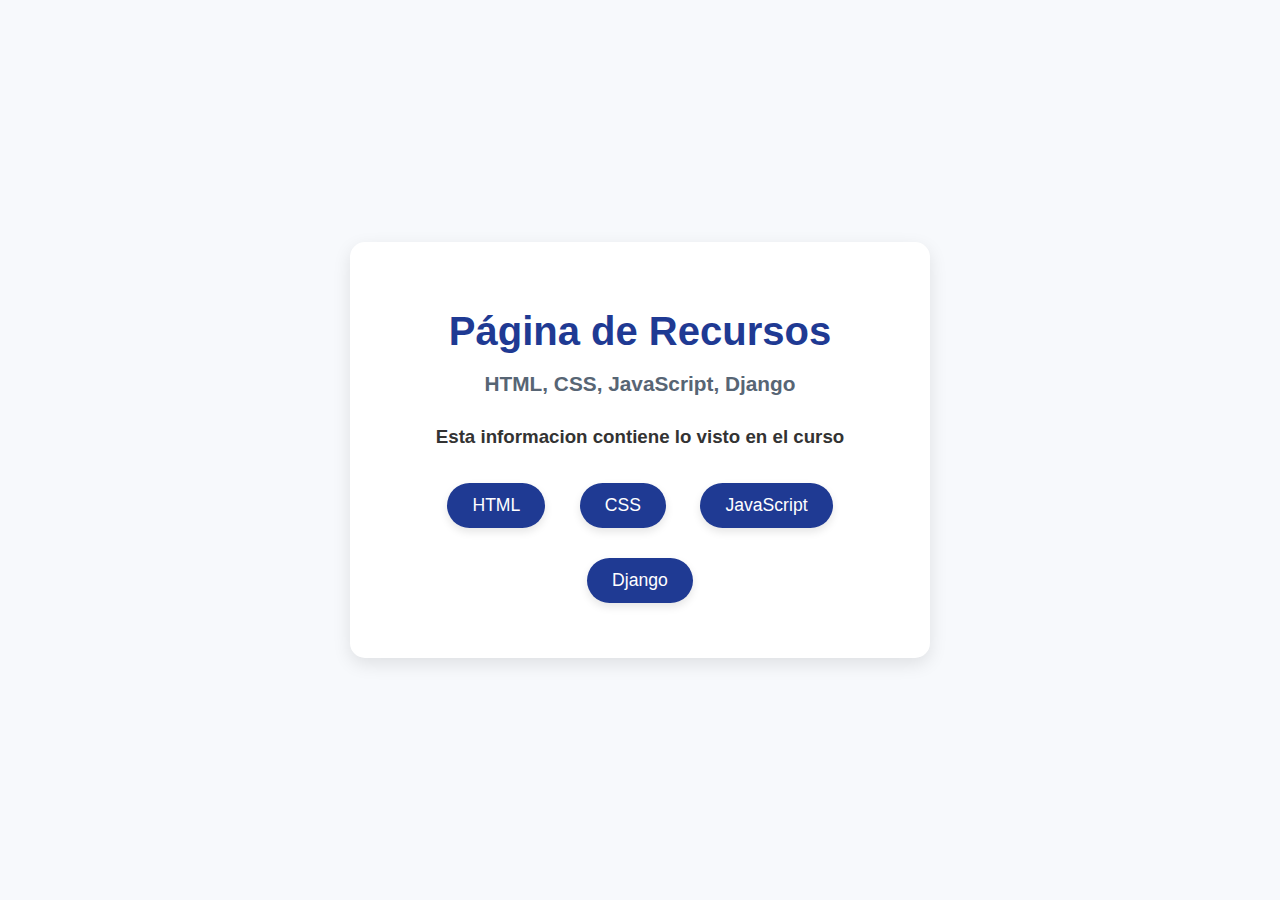
<file: Blog-Web-main/Pagina 2/index1.html>
<!DOCTYPE html>
<html lang="es">
<head>
    <meta charset="UTF-8">
    <meta name="viewport" content="width=device-width, initial-scale=1.0">
    <title>Página de Recursos</title>  
    <link rel="stylesheet" href="style.css"> 
</head>
<body>
    <div class="container">
        <h1>Página de Recursos</h1>
        <h2>HTML, CSS, JavaScript, Django</h2>
        <h3> Esta informacion contiene lo visto en el curso</h3>
        <nav>
            <a href="https://www.dropbox.com/scl/fi/0xp52n09phgg0glpa3845/Estructura-HTML-1.pdf?rlkey=hqk0i1ttozdjg4j9rqw4qtmxa&st=wxiuakef&dl=0" target="_blank">HTML</a>
            <a href="https://www.dropbox.com/scl/fi/tcm67ajonfv5j8exo3k6k/Estilos-CSS.pdf?rlkey=wgtzxbnyh4x6tudlqdsvfm46m&st=bsxu7h81&dl=0" target="_blank">CSS</a>
            <a href="https://www.dropbox.com/scl/fi/1a2y1nhkx4fnyz76bpq8e/Funciones-web-con-JavaScript.pdf?rlkey=xmt26nra9ux1h1wmg9e9fkkb2&st=ofn7am7q&dl=0" target="_blank">JavaScript</a>
            <a href="https://www.dropbox.com/scl/fi/lnhadzrg11vqowkkr32yz/Introducci-n-a-Django.pdf?rlkey=q3z3nj9598ywb4218begasjlg&st=s45di10g&dl=0" target="_blank">Django</a>
        </nav>
    </div>
</body>
</html>
</file>
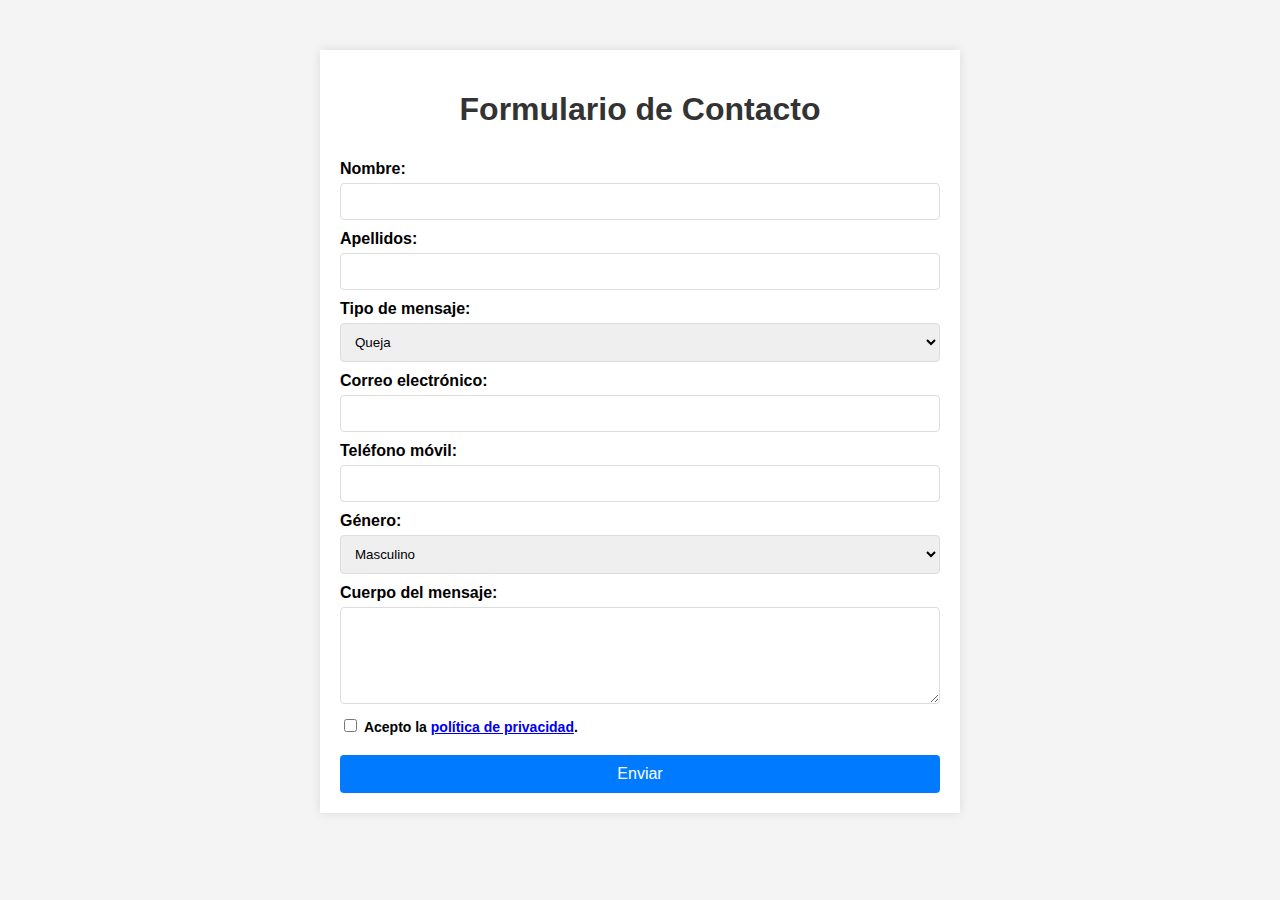
<file: Blog-Web-main/Pagina 2/PagContacto.html>
<!DOCTYPE html>
<html lang="es">
<head>
    <meta charset="UTF-8">
    <meta name="viewport" content="width=device-width, initial-scale=1.0">
    <title>Contacto</title>
    <link rel="stylesheet" href="StylesContact.css">
</head>
<body>
    <div class="contact-container">
        <h1>Formulario de Contacto</h1>
        <form action="/enviar" method="post" id="contactForm">
            <label for="nombre">Nombre:</label>
            <input type="text" id="nombre" name="nombre" required>

            <label for="apellidos">Apellidos:</label>
            <input type="text" id="apellidos" name="apellidos" required>

            <label for="tipoMensaje">Tipo de mensaje:</label>
            <select id="tipoMensaje" name="tipoMensaje" required>
                <option value="queja">Queja</option>
                <option value="sugerencia">Sugerencia</option>
                <option value="felicitacion">Felicitación</option>
                <option value="otro">Otro</option>
            </select>

            <label for="correo">Correo electrónico:</label>
            <input type="email" id="correo" name="correo" required>

            <label for="telefono">Teléfono móvil:</label>
            <input type="tel" id="telefono" name="telefono" required>

            <label for="genero">Género:</label>
            <select id="genero" name="genero" required>
                <option value="masculino">Masculino</option>
                <option value="femenino">Femenino</option>
                <option value="otro">Otro</option>
                <option value="prefieroNoDecirlo">Prefiero no decirlo</option>
            </select>

            <label for="mensaje">Cuerpo del mensaje:</label>
            <textarea id="mensaje" name="mensaje" rows="5" required></textarea>

            <div class="privacy-policy">
                <input type="checkbox" id="privacyPolicy" name="privacyPolicy" required>
                <label for="privacyPolicy">
                    Acepto la <a href="#" id="openModal">política de privacidad</a>.
                </label>
            </div>

            <button type="submit">Enviar</button>
        </form>
    </div>

    <!-- Modal -->
    <div id="privacyModal" class="modal">
        <div class="modal-content">
            <span class="close">&times;</span>
            <h2>Aviso de Confidencialidad</h2>
            <p> Este sitio web, desarrollado utilizando el framework Django, respeta y protege la privacidad de sus usuarios. Los datos personales que se recojan a través de este formulario serán tratados con estricta confidencialidad y utilizados únicamente para los fines específicos para los que se han recabado, como responder a sus solicitudes, quejas, sugerencias o felicitaciones.
                No compartiremos su información personal con terceros sin su consentimiento explícito, salvo en los casos en que la ley lo exija o por requerimiento de una autoridad competente. Todos los datos proporcionados serán almacenados de manera segura en nuestros sistemas y se tomarán medidas técnicas y organizativas para evitar su acceso no autorizado, alteración o pérdida.
                Al enviar este formulario, usted reconoce haber leído y aceptado nuestra política de privacidad y consiente el uso de sus datos de acuerdo con los términos descritos.
                Si tiene cualquier duda acerca del tratamiento de sus datos o desea ejercer sus derechos de acceso, rectificación, cancelación u oposición, puede contactarnos a través de blog_sobre@Django.com o consultar nuestra Política de Privacidad completa.
            </p>
        </div>
    </div>

    <script src="Contacto.js"></script>
</body>
</html>
</file>
<file: style.css>
body {
    font-family:Verdana, Geneva, Tahoma, sans-serif;
    background-color: #f7f9fc;
    color: #333;
    display: flex;
    justify-content: center;
    align-items: center;
    height: 100vh;
    margin: 0;
}

.container {
    background-color: #ffffff;
    padding: 40px;
    border-radius: 15px;
    box-shadow: 0 6px 18px rgba(0, 0, 0, 0.1);
    text-align: center;
    width: 90%;
    max-width: 500px;
}

h1 {
    font-size: 2.5rem;
    color: #1f3a93;
    margin-bottom: 10px;
    font-weight: bold;
}

h2 {
    font-size: 1.3rem;
    color: #576574;
    margin-bottom: 30px;
}

nav {
    margin-top: 20px;
}

a {
    display: inline-block;
    margin: 15px;
    padding: 12px 25px;
    background-color: #1f3a93;
    color: white;
    text-decoration: none;
    font-size: 1.1rem;
    border-radius: 50px;
    transition: all 0.3s ease;
    box-shadow: 0 4px 8px rgba(0, 0, 0, 0.1);
}

a:hover {
    background-color: #10ac84;
    transform: translateY(-3px);
    box-shadow: 0 6px 12px rgba(0, 0, 0, 0.2);
}

a:active {
    transform: translateY(0);
    box-shadow: 0 4px 8px rgba(0, 0, 0, 0.1);
}
</file>
<file: Pagina 2/styles.css>
h1{
    color: beige;
    background-color: #004494;
    text-align: center;
}
body {
    font-family: Arial, sans-serif;
    margin: 0;
    padding: 0;
    background-color: beige;
    color: black;
}

header {
    background-color: #007BFF;
    color: white;
    padding: 20px;
    text-align: center;
}

nav {
    color: beige;
    background-color: #0056b3;
}

#index {
    list-style: none;
    padding: 0;
    margin: 10px;
    height: 30px;
    display: flex;
    background-color: seagreen;
    justify-content: center; /* Centrar los enlaces */
}

#index li {
    margin: 0 16px; /* Espaciado entre los enlaces */
}

#index a {
    text-decoration: none;
    color: beige;
    font-size: 18px;
    padding: 10px 15px;
    transition: background-color 0.3s; /* Efecto suave en el hover */
    border: #333;
}

#index a:hover {
    background-color: #004494; /* Cambia el color al pasar el ratón */
    border-radius: 5px; /* Esquinas redondeadas */
}

/* Estilos del contenedor principal */
#contenido {
    max-width: 800px;
    margin: 20px auto;
    padding: 20px;
    background: white;
    border-radius: 5px;
    box-shadow: 0 2px 5px rgba(0, 0, 0, 0.1);
}
/* Estilos para la imagen */
.django-image {
    max-width: 100%; 
    height: auto; 
    display: block; 
    margin: 20px auto;
}

/* Estilos para la tabla de contenidos */
.table-of-contents {
    list-style-type: none; 
    padding: 0;
    margin: 20px 0;
}

.table-of-contents li {
    margin: 10px 0; 
}

.table-of-contents a {
    text-decoration: none; /* Elimina el subrayado */
    color: #007BFF; /* Color del enlace */
    font-size: 16px;
}

.table-of-contents a:hover {
    text-decoration: underline; /* Subrayado al pasar el ratón */
}

iframe {
    display: block;
    max-width: 100%; 
    height: 500px;
    margin: 10px auto; 
}

.active {
    font-weight: bold;
    color: red;
}
</file>
<file: StylesContact.css>
body {
    font-family: Arial, sans-serif;
    background-color: #f4f4f4;
    margin: 0;
    padding: 0;
}

.contact-container {
    max-width: 600px;
    margin: 50px auto;
    padding: 20px;
    background-color: #fff;
    box-shadow: 0 0 10px rgba(0, 0, 0, 0.1);
}

h1 {
    text-align: center;
    color: #333;
}

form {
    display: flex;
    flex-direction: column;
}

label {
    margin-top: 10px;
    font-weight: bold;
}

input, select, textarea {
    margin-top: 5px;
    padding: 10px;
    border: 1px solid #ddd;
    border-radius: 4px;
}

textarea {
    resize: vertical;
}

button {
    margin-top: 20px;
    padding: 10px 15px;
    border: none;
    border-radius: 4px;
    background-color: #007BFF;
    color: #fff;
    font-size: 16px;
    cursor: pointer;
}

button:hover {
    background-color: #0056b3;
}

.privacy-policy {
    margin-top: 10px;
    font-size: 14px;
}

/* Modal styles */
.modal {
    display: none; 
    position: fixed; 
    z-index: 1; 
    left: 0;
    top: 0;
    width: 100%; 
    height: 100%; 
    overflow: auto; 
    background-color: rgb(0,0,0); 
    background-color: rgba(0,0,0,0.4); 
}

.modal-content {
    background-color: #fefefe;
    margin: 15% auto; 
    padding: 20px;
    border: 1px solid #888;
    width: 80%; 
    max-width: 600px;
}

.close {
    color: #aaa;
    float: right;
    font-size: 28px;
    font-weight: bold;
}

.close:hover,
.close:focus {
    color: black;
    text-decoration: none;
    cursor: pointer;
}
</file>
<file: Blog-Web-main/Pagina 2/style.css>
body {
    font-family:Verdana, Geneva, Tahoma, sans-serif;
    background-color: #f7f9fc;
    color: #333;
    display: flex;
    justify-content: center;
    align-items: center;
    height: 100vh;
    margin: 0;
}

.container {
    background-color: #ffffff;
    padding: 40px;
    border-radius: 15px;
    box-shadow: 0 6px 18px rgba(0, 0, 0, 0.1);
    text-align: center;
    width: 90%;
    max-width: 500px;
}

h1 {
    font-size: 2.5rem;
    color: #1f3a93;
    margin-bottom: 10px;
    font-weight: bold;
}

h2 {
    font-size: 1.3rem;
    color: #576574;
    margin-bottom: 30px;
}

nav {
    margin-top: 20px;
}

a {
    display: inline-block;
    margin: 15px;
    padding: 12px 25px;
    background-color: #1f3a93;
    color: white;
    text-decoration: none;
    font-size: 1.1rem;
    border-radius: 50px;
    transition: all 0.3s ease;
    box-shadow: 0 4px 8px rgba(0, 0, 0, 0.1);
}

a:hover {
    background-color: #10ac84;
    transform: translateY(-3px);
    box-shadow: 0 6px 12px rgba(0, 0, 0, 0.2);
}

a:active {
    transform: translateY(0);
    box-shadow: 0 4px 8px rgba(0, 0, 0, 0.1);
}
</file>
<file: Blog-Web-main/Pagina 2/StylesContact.css>
body {
    font-family: Arial, sans-serif;
    background-color: #f4f4f4;
    margin: 0;
    padding: 0;
}

.contact-container {
    max-width: 600px;
    margin: 50px auto;
    padding: 20px;
    background-color: #fff;
    box-shadow: 0 0 10px rgba(0, 0, 0, 0.1);
}

h1 {
    text-align: center;
    color: #333;
}

form {
    display: flex;
    flex-direction: column;
}

label {
    margin-top: 10px;
    font-weight: bold;
}

input, select, textarea {
    margin-top: 5px;
    padding: 10px;
    border: 1px solid #ddd;
    border-radius: 4px;
}

textarea {
    resize: vertical;
}

button {
    margin-top: 20px;
    padding: 10px 15px;
    border: none;
    border-radius: 4px;
    background-color: #007BFF;
    color: #fff;
    font-size: 16px;
    cursor: pointer;
}

button:hover {
    background-color: #0056b3;
}

.privacy-policy {
    margin-top: 10px;
    font-size: 14px;
}

/* Modal styles */
.modal {
    display: none; 
    position: fixed; 
    z-index: 1; 
    left: 0;
    top: 0;
    width: 100%; 
    height: 100%; 
    overflow: auto; 
    background-color: rgb(0,0,0); 
    background-color: rgba(0,0,0,0.4); 
}

.modal-content {
    background-color: #fefefe;
    margin: 15% auto; 
    padding: 20px;
    border: 1px solid #888;
    width: 80%; 
    max-width: 600px;
}

.close {
    color: #aaa;
    float: right;
    font-size: 28px;
    font-weight: bold;
}

.close:hover,
.close:focus {
    color: black;
    text-decoration: none;
    cursor: pointer;
}
</file>
